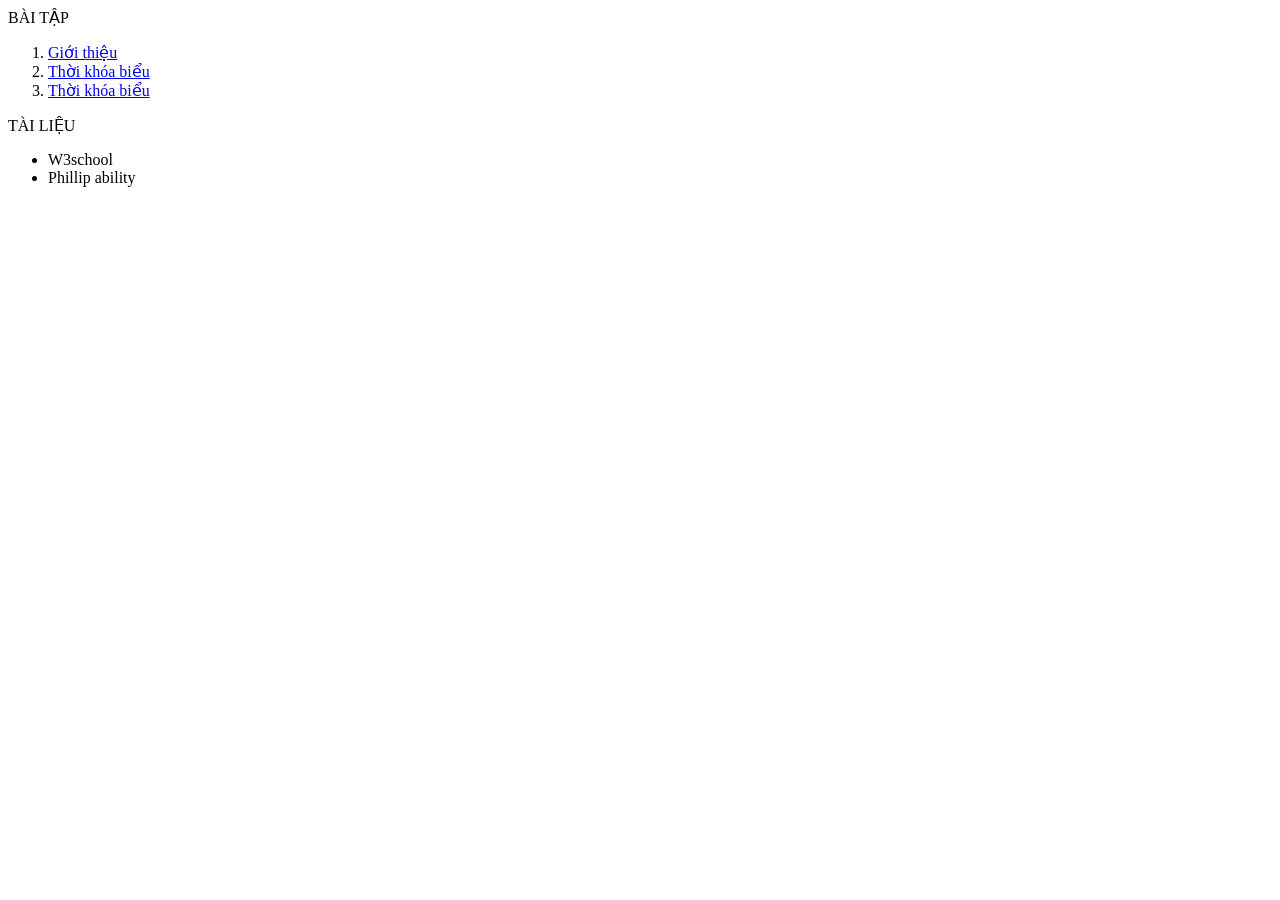
<file: contents/index.html>
<html>
  <head>
      <meta charset = "utf-8">
  </head>
  <body>
    BÀI TẬP
    <ol>
      <li><a href="contents/gioithieu.html">Giới thiệu</a></li>
      <li><a href="contents/schedule.html">Thời khóa biểu</a></li>
      <li><a href="contents/tinhoc12.html">Thời khóa biểu</a></li>
    </ol>
    TÀI LIỆU
    <ul>
      <li>W3school</li>
      <li>Phillip ability</li>
    </ul>
  </body>
</html>
</file>
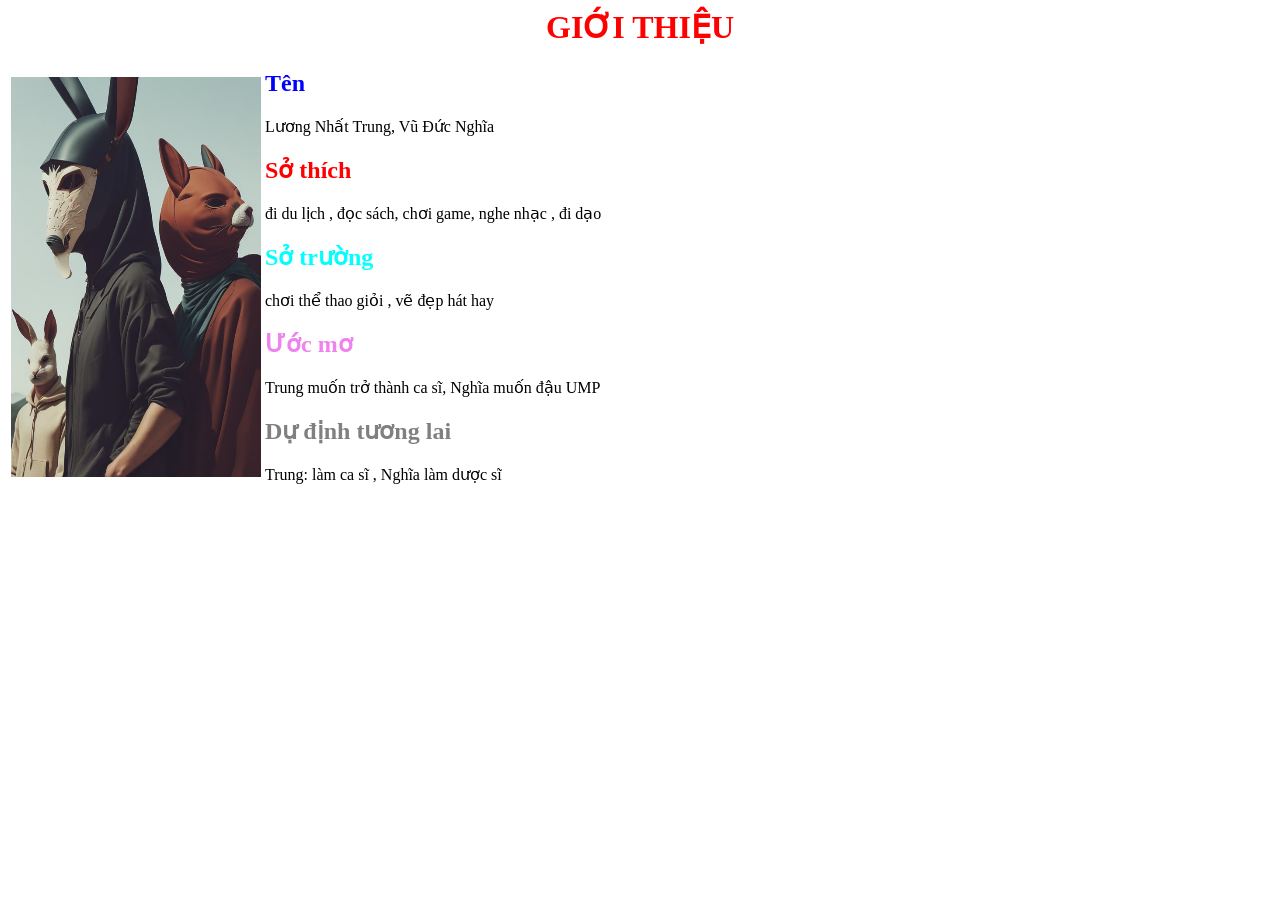
<file: contents.html>
<html>
     <head>
        <meta charset="utf-8">
     </head>
     <body>
        <h1 style="color: red; text-align: center;"> GIỚI THIỆU </h1>
     <table>
       <tr>
         <td>
        <img src="image/tn.avif" width="250" height="400">
         </td>
         <td>
        <h2 style="color: blue; "> Tên </h2>  
        Lương Nhất Trung, Vũ Đức Nghĩa
        <h2 style="color: red; "> Sở thích </h2>
        đi du lịch , đọc sách, chơi game, nghe nhạc , đi dạo   
        <h2 style="color: cyan; "> Sở trường </h2> chơi thể thao giỏi , vẽ đẹp hát hay 
        <h2 style="color: violet; ">  Ước mơ </h2> Trung muốn trở thành ca sĩ, Nghĩa muốn đậu UMP
        <h2 style="color: gray; "> Dự định tương lai </h2> Trung: làm ca sĩ , Nghĩa làm dược sĩ
         </td>
       </tr>
     </table>
    </body>
  </html>
</file>
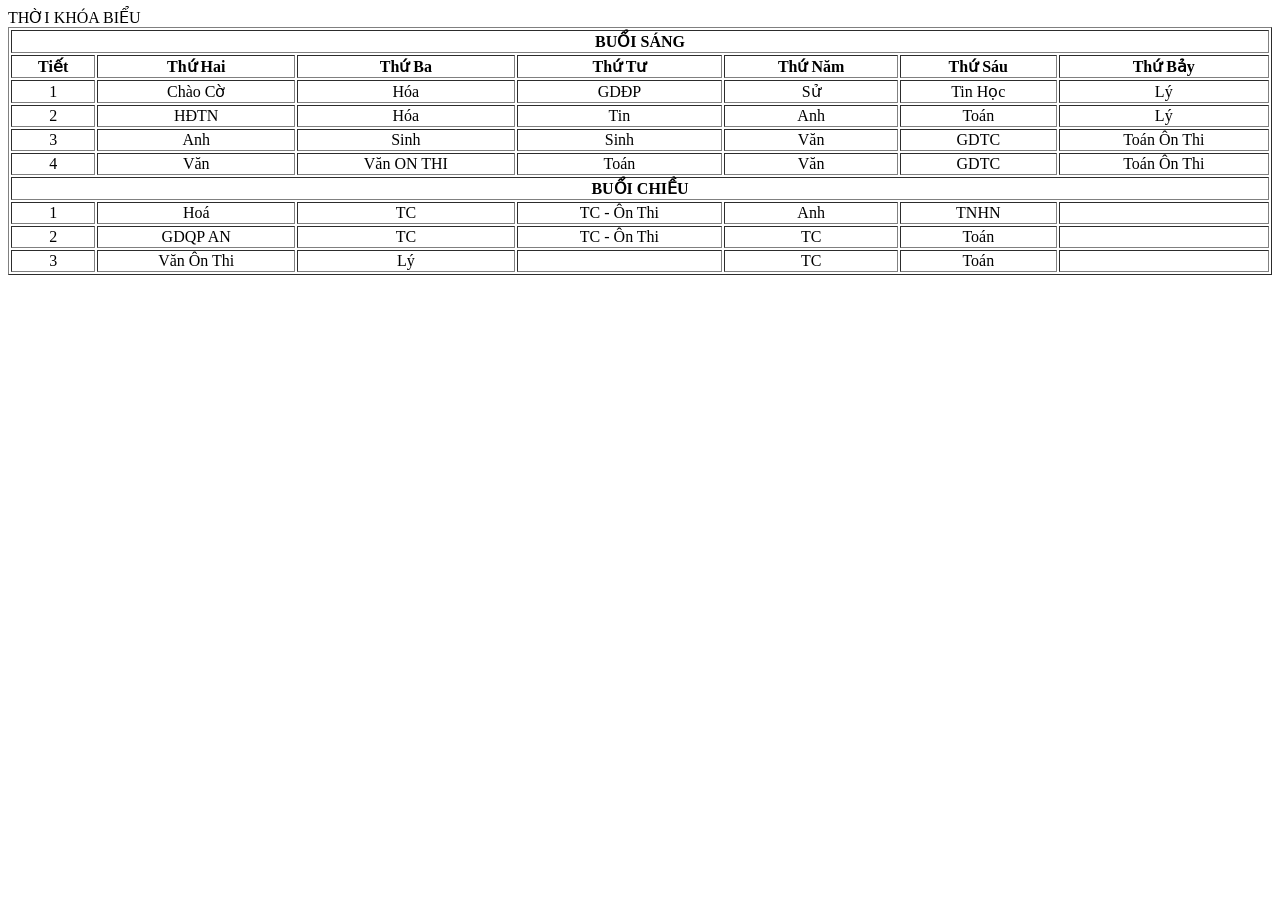
<file: contentstkb.html>
<html>
  <head>
    <meta charset = " utf-8 ">
    <style>
      td{text-align:center;}
    </style>
  </head>
  <body>
    THỜI KHÓA BIỂU 
    <table border="1" width="100%">
      <tr>
        <td colspan="7"><b>BUỔI SÁNG</b></td>
      </tr>
      <tr>
        <th> Tiết </th>
        <th> Thứ Hai</th>
        <th> Thứ Ba</th>
        <th> Thứ Tư</th>
        <th> Thứ Năm</th>
        <th> Thứ Sáu</th>
        <th> Thứ Bảy</th>
      </tr>
      <tr>
        <td> 1 </td>
        <td> Chào Cờ</td>
        <td> Hóa</td>
        <td> GDĐP</td>
        <td> Sử </td>
        <td> Tin Học </td>
        <td> Lý</td>
      </tr>
      <tr>
        <td> 2 </td>
        <td> HĐTN</td>
        <td> Hóa</td>
        <td> Tin</td>
        <td> Anh </td>
        <td> Toán</td>
        <td> Lý</td>
      </tr>
      <tr>
        <td> 3 </td>
        <td> Anh</td>
        <td> Sinh</td>
        <td> Sinh</td>
        <td> Văn </td>
        <td> GDTC </td>
        <td> Toán Ôn Thi </td>
      </tr>
      <tr>
        <td> 4 </td>
        <td> Văn </td>
        <td> Văn ON THI </td>
        <td> Toán </td>
        <td> Văn </td>
        <td> GDTC </td>
        <td> Toán Ôn Thi </td>
      </tr>
      <tr>
        <td colspan="7"><b>BUỔI CHIỀU</b></td>
      </tr>
      <tr>
        <td> 1 </td>
        <td> Hoá </td>
        <td> TC </td>
        <td> TC - Ôn Thi </td>
        <td> Anh </td>
        <td> TNHN </td>
        <td>    </td>
      </tr>
      <tr>
        <td> 2 </td>
        <td> GDQP AN </td>
        <td> TC </td>
        <td> TC - Ôn Thi </td>
        <td> TC </td>
        <td> Toán </td>
        <td>     </td>
      </tr>
      <tr>
        <td> 3 </td>
        <td> Văn Ôn Thi </td>
        <td> Lý </td>
        <td>    </td>
        <td> TC </td>
        <td> Toán </td>
        <td>      </td>
      </tr>
    </table>
  </body>
</html>
</file>
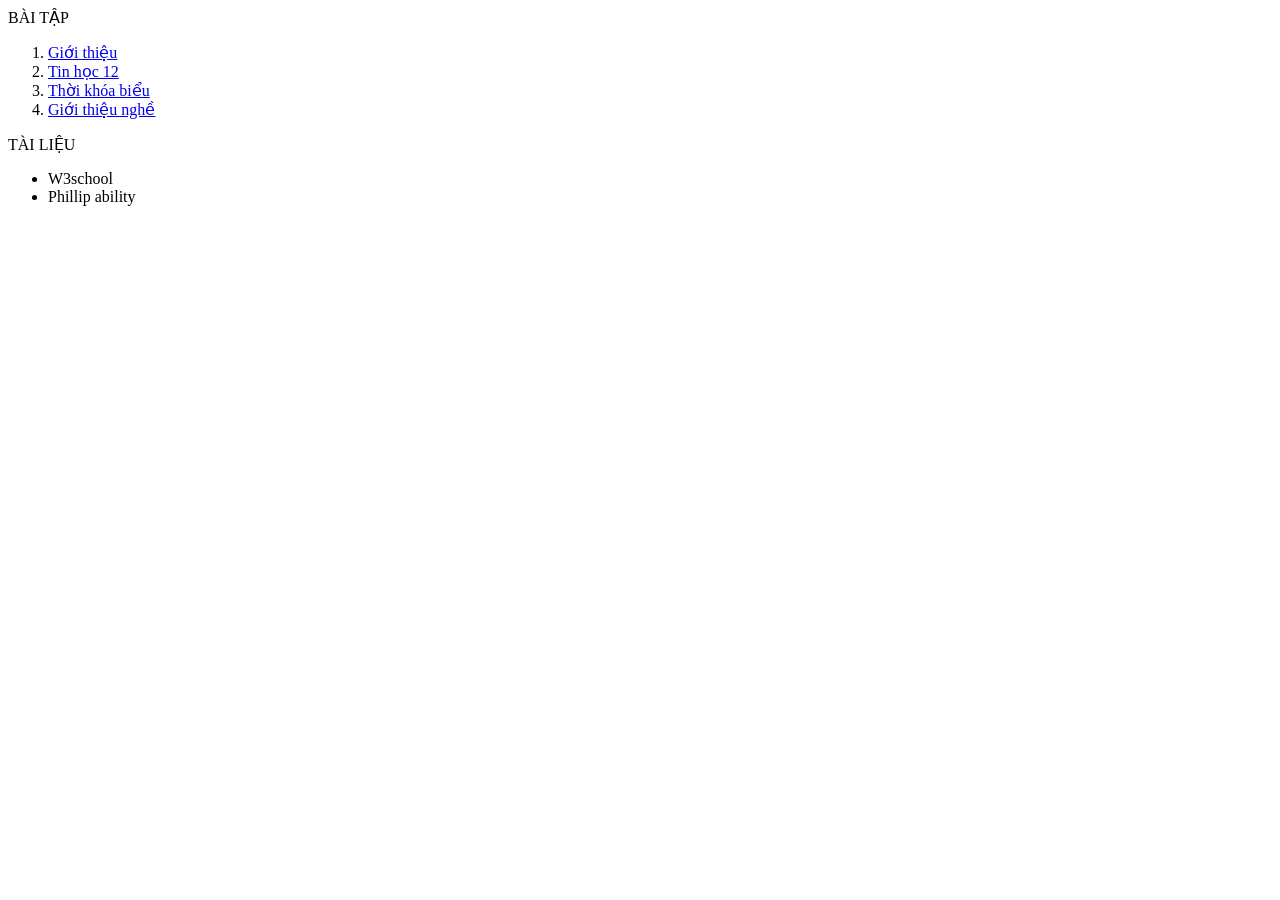
<file: list.html>
<html>
  <head>
      <meta charset = "utf-8">
  </head>
  <body>
    BÀI TẬP
    <ol>
      <li><a href="contents/gioithieu.html" target="noidung">Giới thiệu</a></li>
      <li><a href="contents/tinhoc12.html" target="noidung">Tin học 12</a></li>
      <li><a href="contents/tkb.html" target="noidung">Thời khóa biểu</a></li>
      <li><a href="contents/gioithieunghe.html" target="noidung"> Giới thiệu nghề</a></li>
    </ol>
    TÀI LIỆU
    <ul>
      <li>W3school</li>
      <li>Phillip ability</li>
    </ul>
  </body>
</html>
</file>
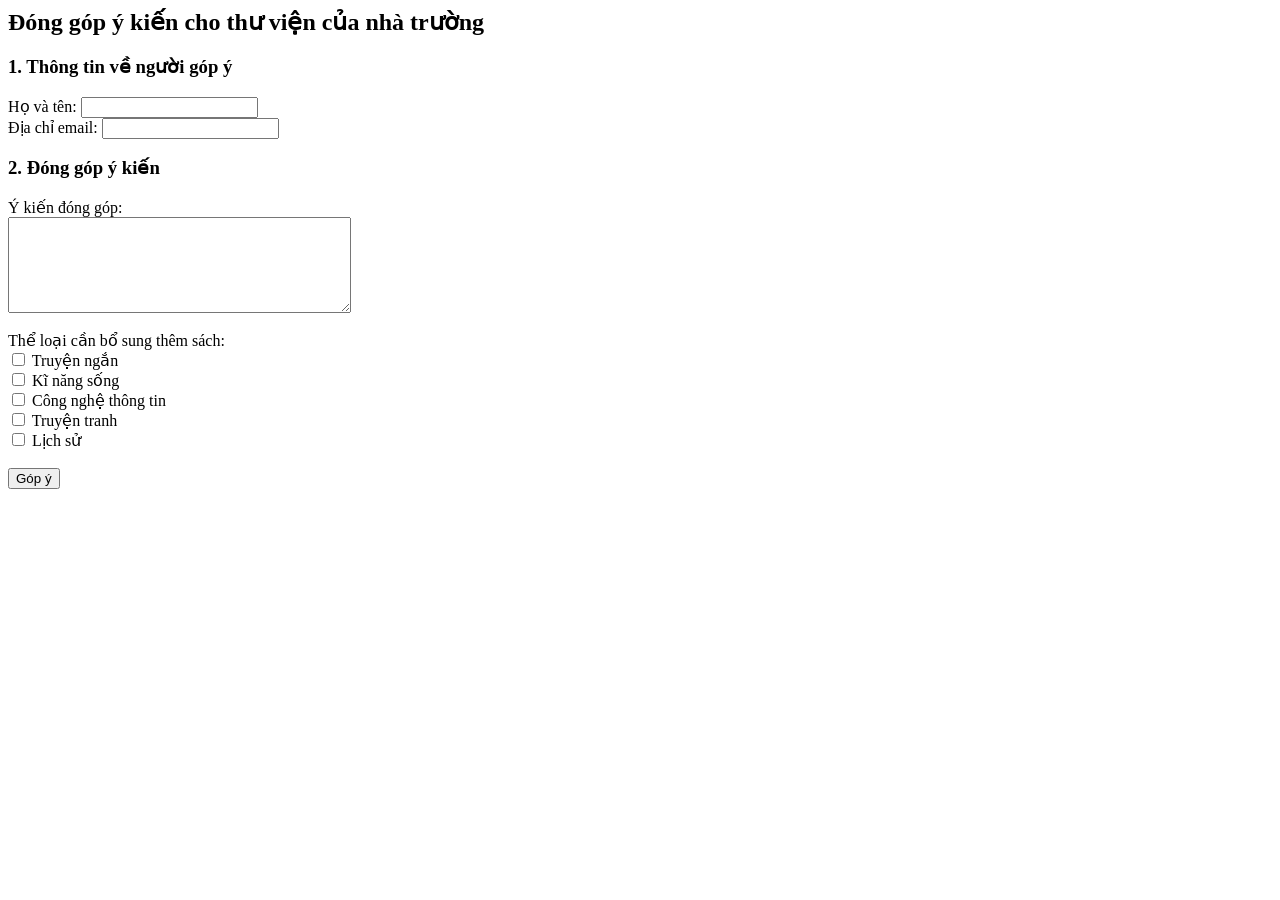
<file: contents/Bai7-NV1.html>
<html>
<head>
    <meta charset="UTF-8">
    <title>Bai7-NV1</title>
</head>
<body>
    <h2>Đóng góp ý kiến cho thư viện của nhà trường</h2>
    <form action="Bai7-NV2.html"> <h3>1. Thông tin về người góp ý</h3>
        <label>Họ và tên: <input type="text" name="txtTen"></label><br>
        <label>Địa chỉ email: <input type="email" name="txtEmail"></label>

        <h3>2. Đóng góp ý kiến</h3>
        <label>Ý kiến đóng góp:<br>
            <textarea name="txtComment" rows="6" cols="40"></textarea>
        </label><br><br>

        <label>Thể loại cần bổ sung thêm sách:</label><br>
        <input type="checkbox" name="chkTruyenNgan"> Truyện ngắn <br>
        <input type="checkbox" name="chkKiNang"> Kĩ năng sống <br>
        <input type="checkbox" name="chkCNTT"> Công nghệ thông tin <br>
        <input type="checkbox" name="chkTruyenTranh"> Truyện tranh <br>
        <input type="checkbox" name="chkLichSu"> Lịch sử <br><br>

        <input type="submit" name="cmd" value="Góp ý">
    </form>
</body>
</html>
</file>
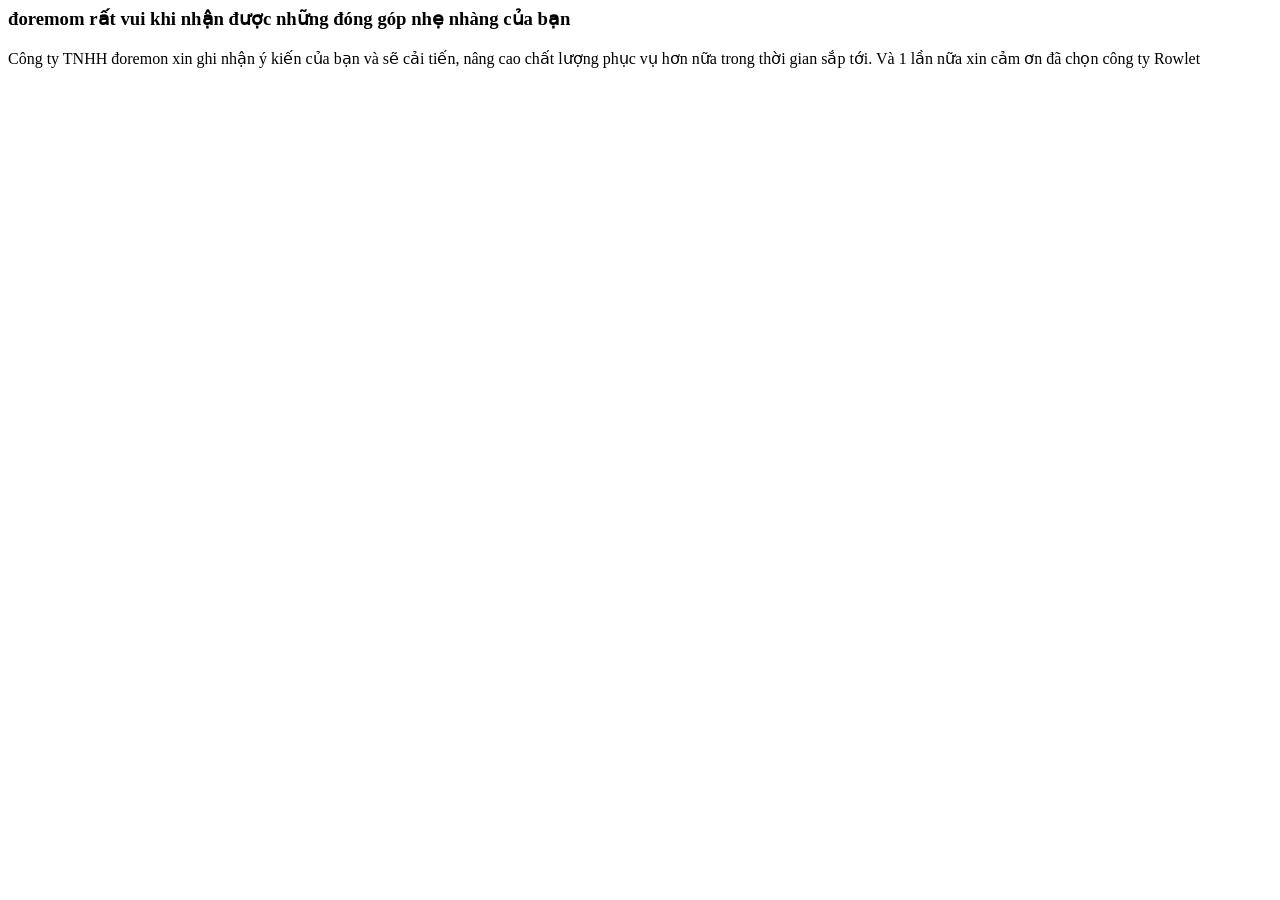
<file: contents/Bai7-NV2.html>
<html>
<head>
    <meta charset="UTF-8">
    <title>Bai7-NV2</title>
</head>
<body>
    <form action="Bai7-NV1.html">
    <h3> đoremom rất vui khi nhận được những đóng góp nhẹ nhàng của bạn</h3>
    <p> Công ty TNHH đoremon xin ghi nhận ý kiến của bạn và sẽ cải tiến, nâng cao chất lượng phục vụ hơn nữa trong thời gian sắp tới. Và 1 lần nữa xin cảm ơn đã chọn công ty Rowlet</p>
</body>
</html>
</file>
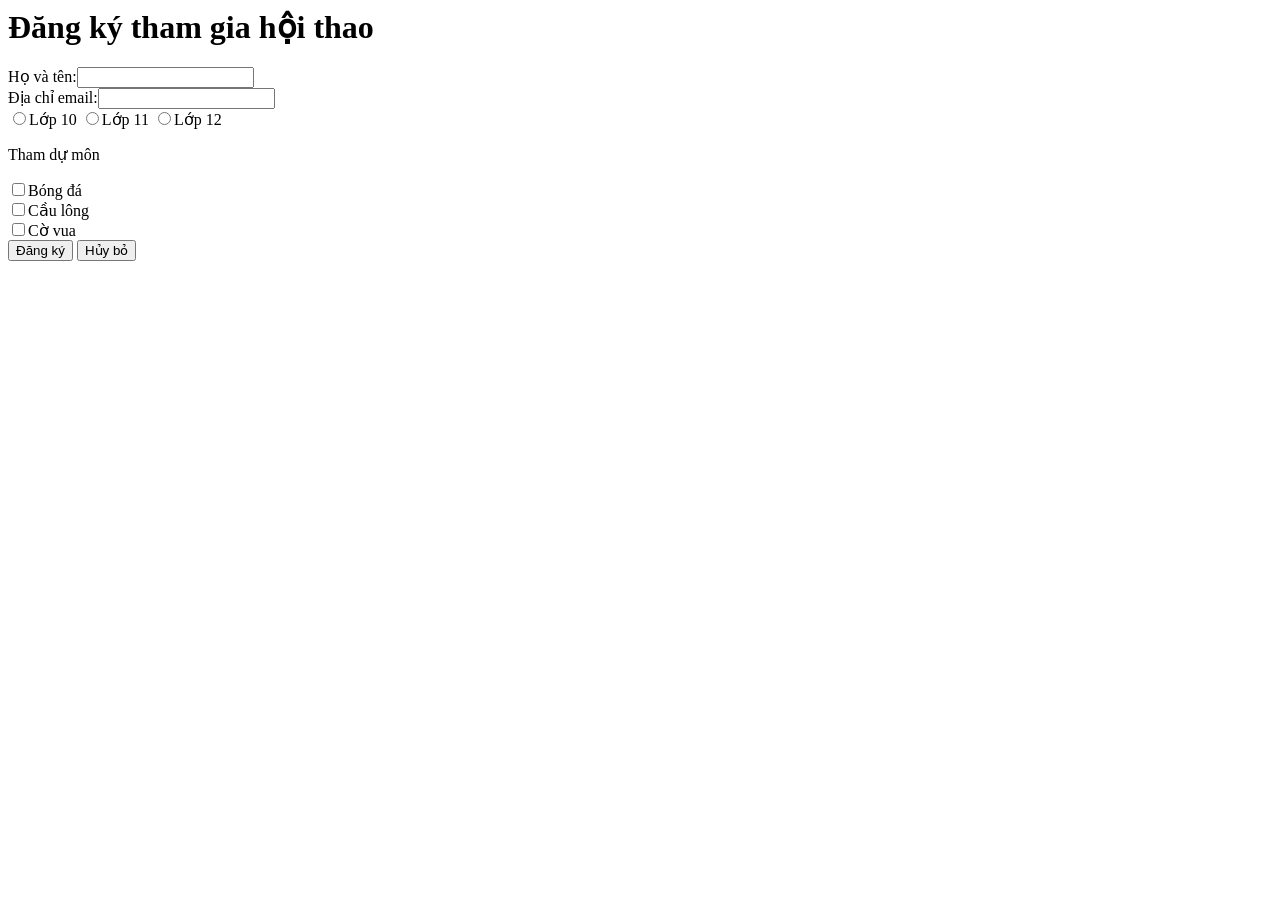
<file: contents/dangki.html>
<html>
  <head>
    <h1>Đăng ký tham gia hội thao</h1>
    <meta charset="utf-8">
  </head>
  <body>
    <form action="dangki2.html">
      <label>Họ và tên:<input type = "text" name= "txtTen"></label><br>
      <label>Địa chỉ email:<input type ="email" name= "txtTen"></label><br>
      <input type = "radio" name = "optTime">Lớp 10
      <input type = "radio" name = "optTime">Lớp 11
      <input type = "radio" name = "optTime">Lớp 12
      <p>Tham dự môn</p>
      <input type = "checkbox" name = "chkBongDa">Bóng đá<br>
      <input type = "checkbox" name = "chkCauLong">Cầu lông<br>
      <input type = "checkbox" name = "chkCoVua">Cờ vua<br>
      <input type = "submit" name = "cmd" value="Đăng ký">
      <input type = "submit" name = "cmd" value="Hủy bỏ">
    </form>
  </body>
</html>
</file>
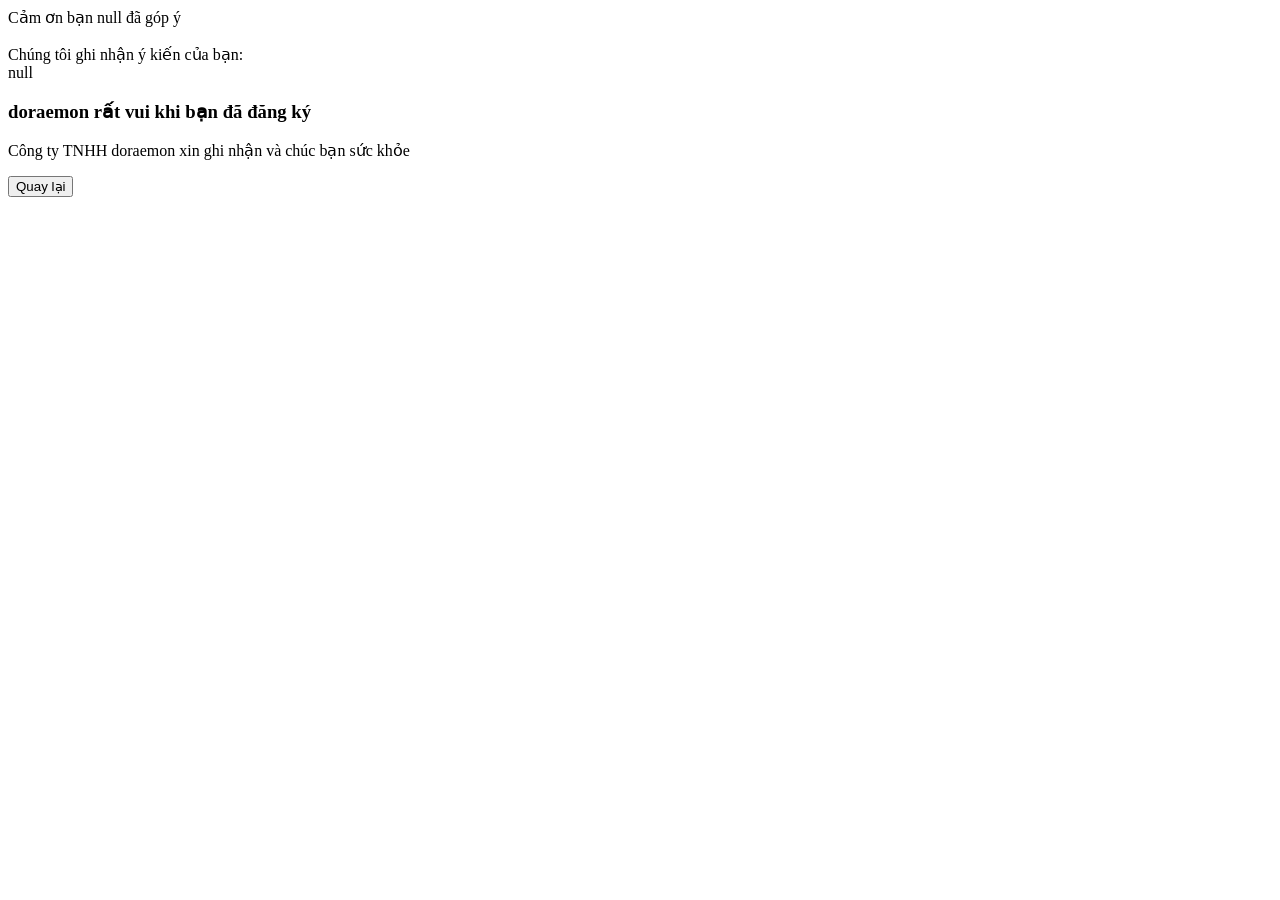
<file: contents/dangki2.html>
<html>
<head>
    <meta charset="UTF-8">
    <title>dangki2</title>
</head>
<body>
    <p id="kq"></p>
  <script>
    let pp = new URLSearchParams(window.location.search);
    let ten = pp.get("txtTen");
    let yk = pp.get("txtComment");
    document.getElementById("kq").innerHTML = " Cảm ơn bạn " + ten + " đã góp ý <br><br>Chúng tôi ghi nhận ý kiến của bạn:<br>" + yk;
  </script>
    
    <form action="dangki.html">
    <h3> doraemon rất vui khi bạn đã đăng ký</h3>
    <p> Công ty TNHH doraemon xin ghi nhận và chúc bạn sức khỏe</p>
   <input type = "submit" name = "cmd" value="Quay lại">
    </form>
</body>
</html>
</file>
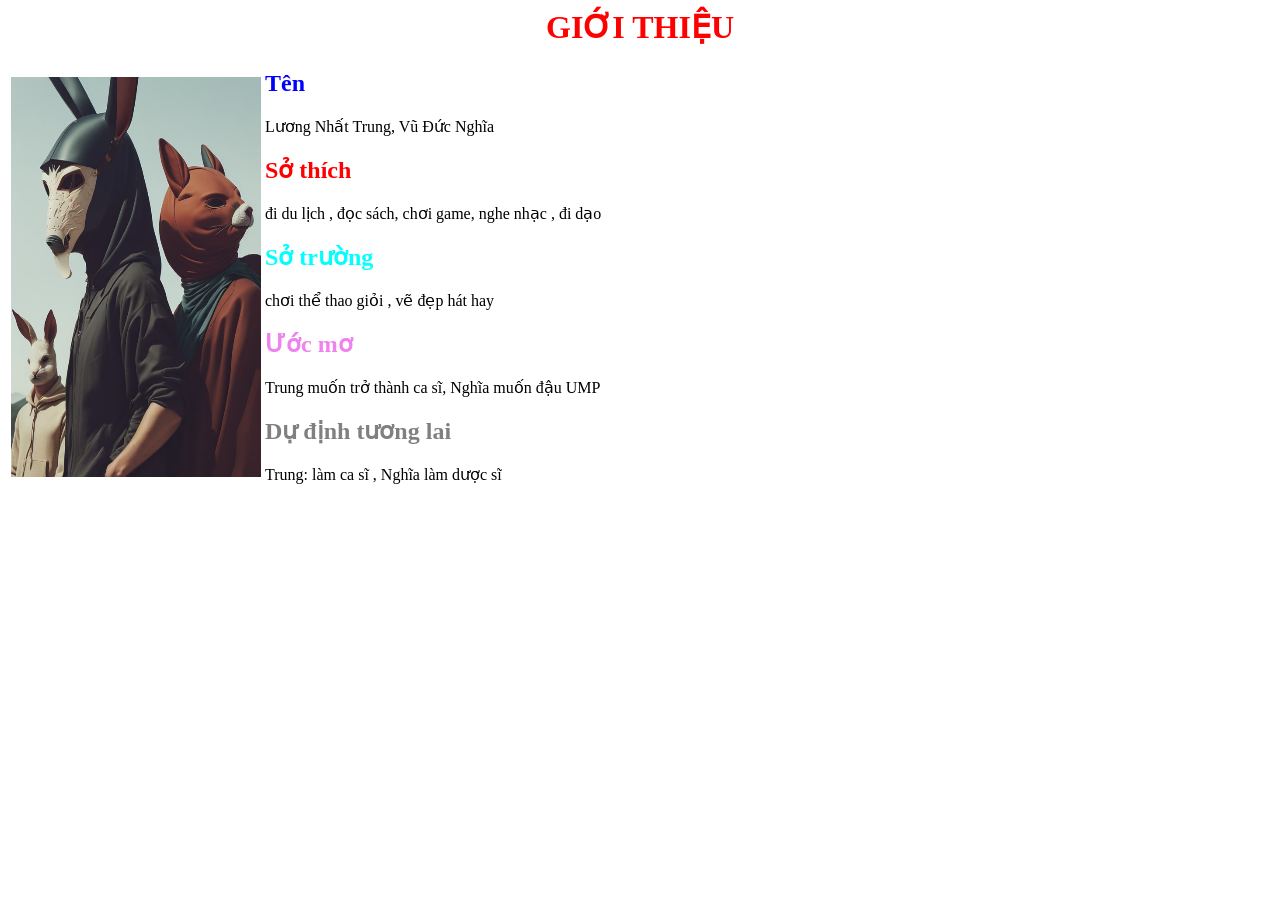
<file: contents/gioithieu.html>
<html>
     <head>
        <meta charset="utf-8">
     </head>
     <body>
        <h1 style="color: red; text-align: center;"> GIỚI THIỆU </h1>
     <table>
       <tr>
         <td>
        <img src="../image/tn.avif" width="250" height="400">
         </td>
         <td>
        <h2 style="color: blue; "> Tên </h2>  
        Lương Nhất Trung, Vũ Đức Nghĩa
        <h2 style="color: red; "> Sở thích </h2>
        đi du lịch , đọc sách, chơi game, nghe nhạc , đi dạo   
        <h2 style="color: cyan; "> Sở trường </h2> chơi thể thao giỏi , vẽ đẹp hát hay 
        <h2 style="color: violet; ">  Ước mơ </h2> Trung muốn trở thành ca sĩ, Nghĩa muốn đậu UMP
        <h2 style="color: gray; "> Dự định tương lai </h2> Trung: làm ca sĩ , Nghĩa làm dược sĩ
         </td>
       </tr>
     </table>
    </body>
  </html>
</file>
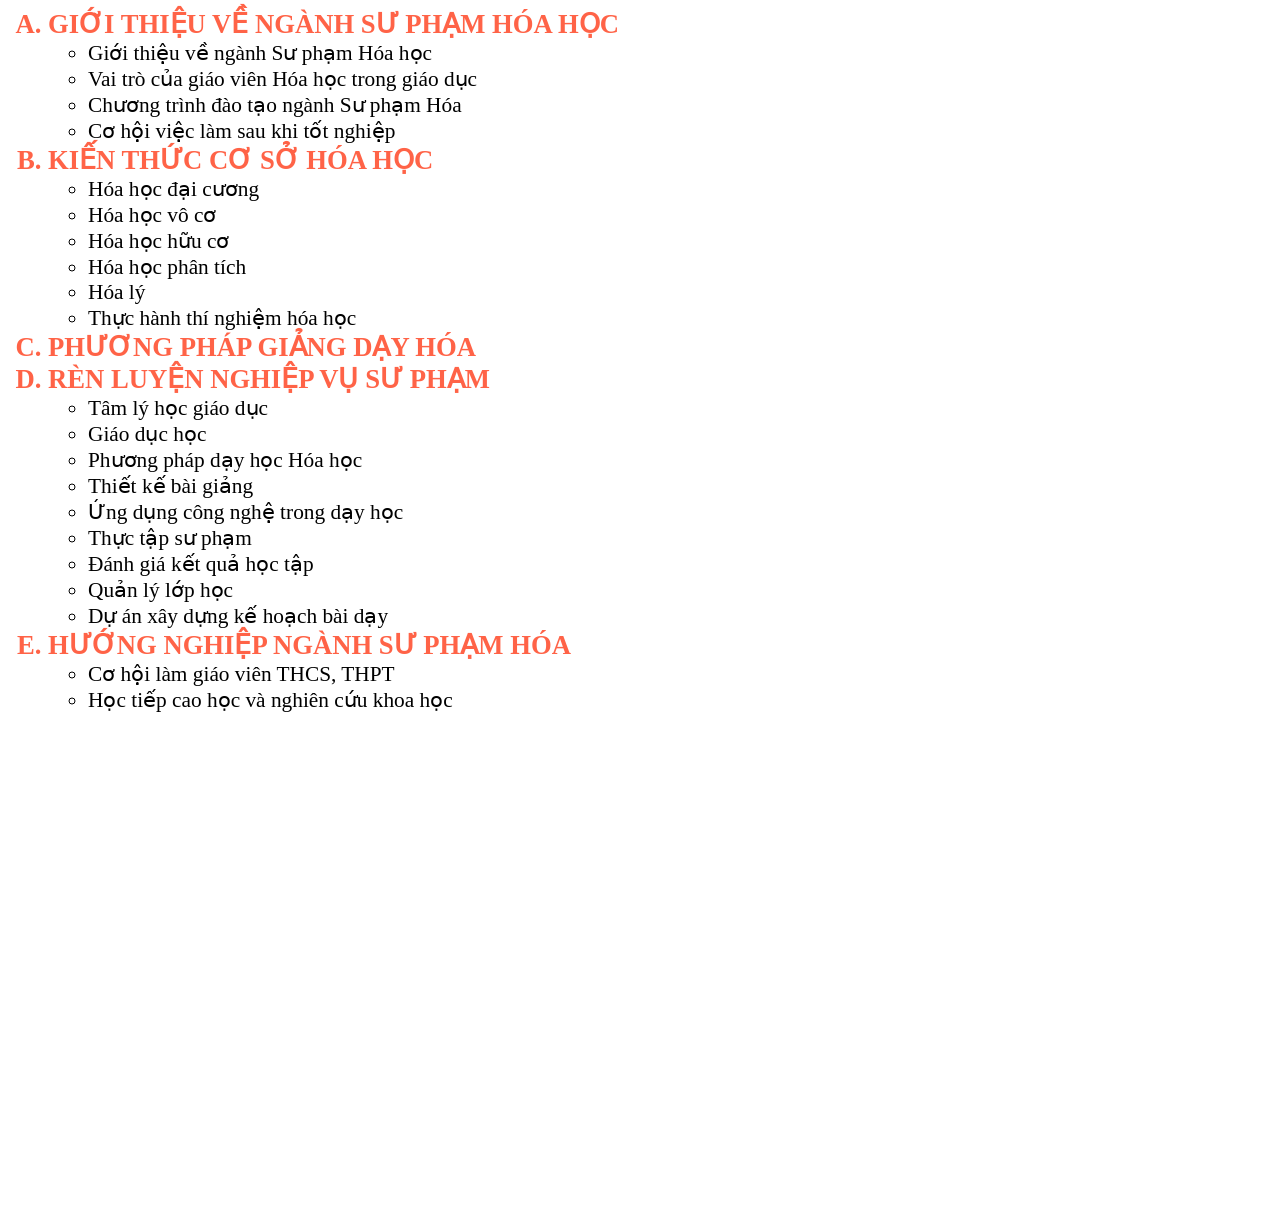
<file: contents/gioithieunghe.html>
<html>
  <head>
    <meta charset = "utf-8">
    <link rel="stylesheet" href="../style.css">
  </head>
  <body>
    <ol type="A">
      <li class="tieude"> GIỚI THIỆU VỀ NGÀNH SƯ PHẠM HÓA HỌC
        <ul class="noidung">
          <li> Giới thiệu về ngành Sư phạm Hóa học </li>
          <li> Vai trò của giáo viên Hóa học trong giáo dục </li>
          <li> Chương trình đào tạo ngành Sư phạm Hóa </li>
          <li> Cơ hội việc làm sau khi tốt nghiệp </li>
        </ul>
      </li> 
      <li class="tieude"> KIẾN THỨC CƠ SỞ HÓA HỌC
        <ul class="noidung">
          <li> Hóa học đại cương </li>
          <li> Hóa học vô cơ </li>
          <li> Hóa học hữu cơ </li>
          <li> Hóa học phân tích </li>
          <li> Hóa lý </li>
          <li> Thực hành thí nghiệm hóa học </li>
        </ul>   
      <li class="tieude"> PHƯƠNG PHÁP GIẢNG DẠY HÓA 
      <li class="tieude"> RÈN LUYỆN NGHIỆP VỤ SƯ PHẠM
        <ul class="noidung">
          <li> Tâm lý học giáo dục </li>
          <li> Giáo dục học </li>
          <li> Phương pháp dạy học Hóa học </li>
          <li> Thiết kế bài giảng </li>
          <li> Ứng dụng công nghệ trong dạy học </li>
          <li> Thực tập sư phạm </li>
          <li> Đánh giá kết quả học tập </li>
          <li> Quản lý lớp học </li>
          <li> Dự án xây dựng kế hoạch bài dạy </li>
        </ul>
      <li class="tieude"> HƯỚNG NGHIỆP NGÀNH SƯ PHẠM HÓA 
        <ul class="noidung">
          <li> Cơ hội làm giáo viên THCS, THPT </li>
          <li> Học tiếp cao học và nghiên cứu khoa học </li>
        </ul>
      </li>
    </ol> 
   <iframe width="855" height="481" src="https://www.youtube.com/embed/XR_I12E9tnA" title="Nghề Giáo viên | Hướng nghiệp cho các bé | Lớn lên em muốn làm gì? | VTV7" frameborder="0" allow="accelerometer; autoplay; clipboard-write; encrypted-media; gyroscope; picture-in-picture; web-share" referrerpolicy="strict-origin-when-cross-origin" allowfullscreen></iframe>
  </body>
</html>
</file>
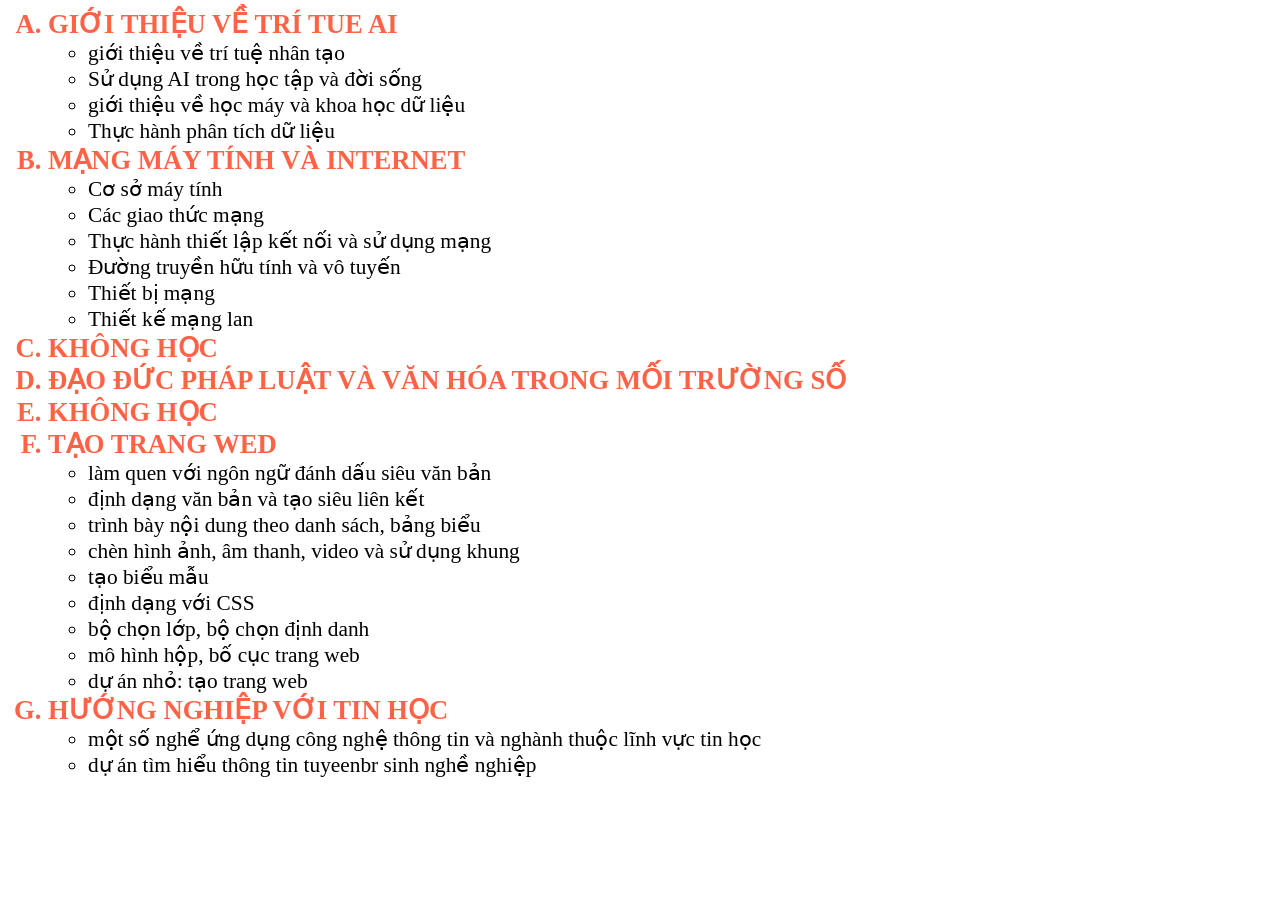
<file: contents/tinhoc12.html>
<html>
  <head>
    <meta charset = "utf-8">
    <link rel="stylesheet" href="../style.css">
  </head>
  <body>
    <ol type="A">
      <li class="tieude"> GIỚI THIỆU VỀ TRÍ TUE AI
        <ul class="noidung">
          <li> giới thiệu về trí tuệ nhân tạo </li>
          <li> Sử dụng AI trong học tập và đời sống  </li>
          <li> giới thiệu về học máy và khoa học dữ liệu </li>
          <li> Thực hành phân tích dữ liệu </li>
        </ul>
      </li> 
      <li class="tieude"> MẠNG MÁY TÍNH VÀ INTERNET
        <ul class="noidung">
          <li> Cơ sở máy tính </li>
          <li> Các giao thức mạng </li>
          <li> Thực hành thiết lập kết nối và sử dụng mạng </li>
          <li> Đường truyền hữu tính và vô tuyến </li>
          <li> Thiết bị mạng </li>
          <li> Thiết kế mạng lan </li>
        </ul>
      <li class="tieude">KHÔNG HỌC       
      <li class="tieude"> ĐẠO ĐỨC PHÁP LUẬT VÀ VĂN HÓA TRONG MỐI TRƯỜNG SỐ
      <li class="tieude"> KHÔNG HỌC 
      <li class="tieude"> TẠO TRANG WED
        <ul class="noidung">
          <li> làm quen với ngôn ngữ đánh dấu siêu văn bản </li>
          <li> định dạng văn bản và tạo siêu liên kết </li>
          <li> trình bày nội dung theo danh sách, bảng biểu </li>
          <li> chèn hình ảnh, âm thanh, video và sử dụng khung </li>
          <li> tạo biểu mẫu </li>
          <li> định dạng với CSS </li>
          <li> bộ chọn lớp, bộ chọn định danh </li>
          <li> mô hình hộp, bố cục trang web </li>
          <li> dự án nhỏ: tạo trang web </li>
        </ul>
      <li class="tieude"> HƯỚNG NGHIỆP VỚI TIN HỌC 
        <ul class="noidung">
          <li> một số nghể ứng dụng công nghệ thông tin và nghành thuộc lĩnh vực tin học</li>
          <li> dự án tìm hiểu thông tin tuyeenbr sinh nghề nghiệp</li>
        </ul>
      </li>
    </ol>    
  </body>
</html>
</file>
<file: style.css>
.container{
   display: flex;
   flex-direction: column;
   height: 100vh;
}
.header{
   flex: 20%;
   background-color: lightgray;
   background:url("image/doraemon.png") center/100%;
   aspect-ratio: 6/1;
}
.menu{
   flex: 5%;
   background-color: darkgray;
   display: flex;
   align-items: center;
}
.menu a{
  padding:15px 20px;
  color:pink;
}
.menu hover{
  background-color: lightgray;
  color:black;
}
.content{
   flex: 70%;
   background-color: lightgray;
}
.content iframe{
    flex:1;
    border:none;
    width:100%;
    height:100%;
}
.footer{
   flex: 5%;
   background-color: lightgray;
}

h1 {
 color: red;
}
.tieude{
 color:tomato;
 font-weight: bold;
 font-size:20pt;
}
.noidung{
 color:black;
 font-weight: normal;
 font-size:16pt;
}
</file>
